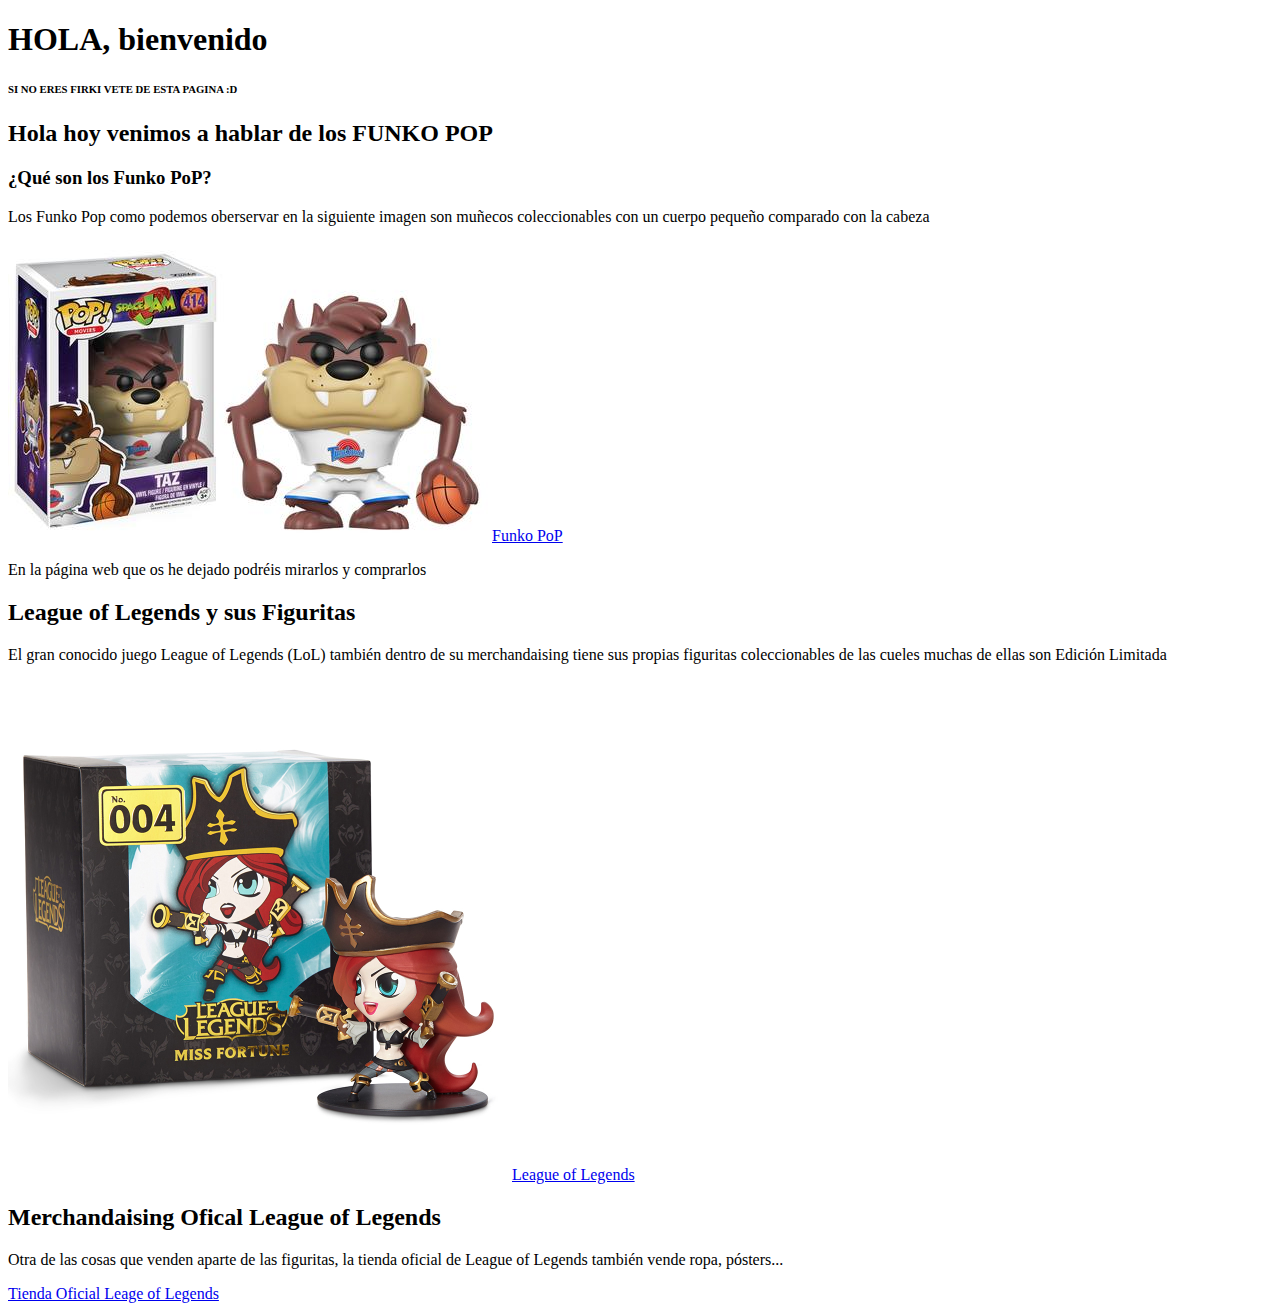
<file: index.html>
<!DOCTYPE html>
<html>
  <head>
    <meta charset="utf-8">
    <title>Los Frikis Molan</title>
  </head>
  <body>
<h1>HOLA, bienvenido</h1>
<h6>SI NO ERES FIRKI VETE DE ESTA PAGINA :D</h6>
<h2>Hola hoy venimos a hablar de los FUNKO POP</h2>
<h3>¿Qué son los Funko PoP?</h3>
<p>Los Funko Pop como podemos oberservar en la siguiente imagen son muñecos coleccionables con un cuerpo pequeño comparado con la cabeza</p>
<img src="taz.jpg" alt="TAZ">
<a href="https://funko.com/collections/pop" target="outside">Funko PoP</a>
<p>En la página web que os he dejado podréis mirarlos y comprarlos</p>
<h2>League of Legends y sus Figuritas</h2>
<p>El gran conocido juego League of Legends (LoL) también dentro de su merchandaising tiene sus propias figuritas coleccionables de las cueles muchas de ellas son Edición Limitada</p>
<img src="miss-fortune.jpg" alt="MF"<width="500" height="500"/>
<a href="https://euw.merch.riotgames.com/en/#/blue-buff" target="outside">League of Legends</a>
<h2>Merchandaising Ofical League of Legends</h2>
<p>Otra de las cosas que venden aparte de las figuritas, la tienda oficial de League of Legends también vende ropa, pósters...</p>
<a href="https://euw.merch.riotgames.com/es/landing/intro" target="outside">Tienda Oficial Leage of Legends</a>
  </body>
</html>
</file>
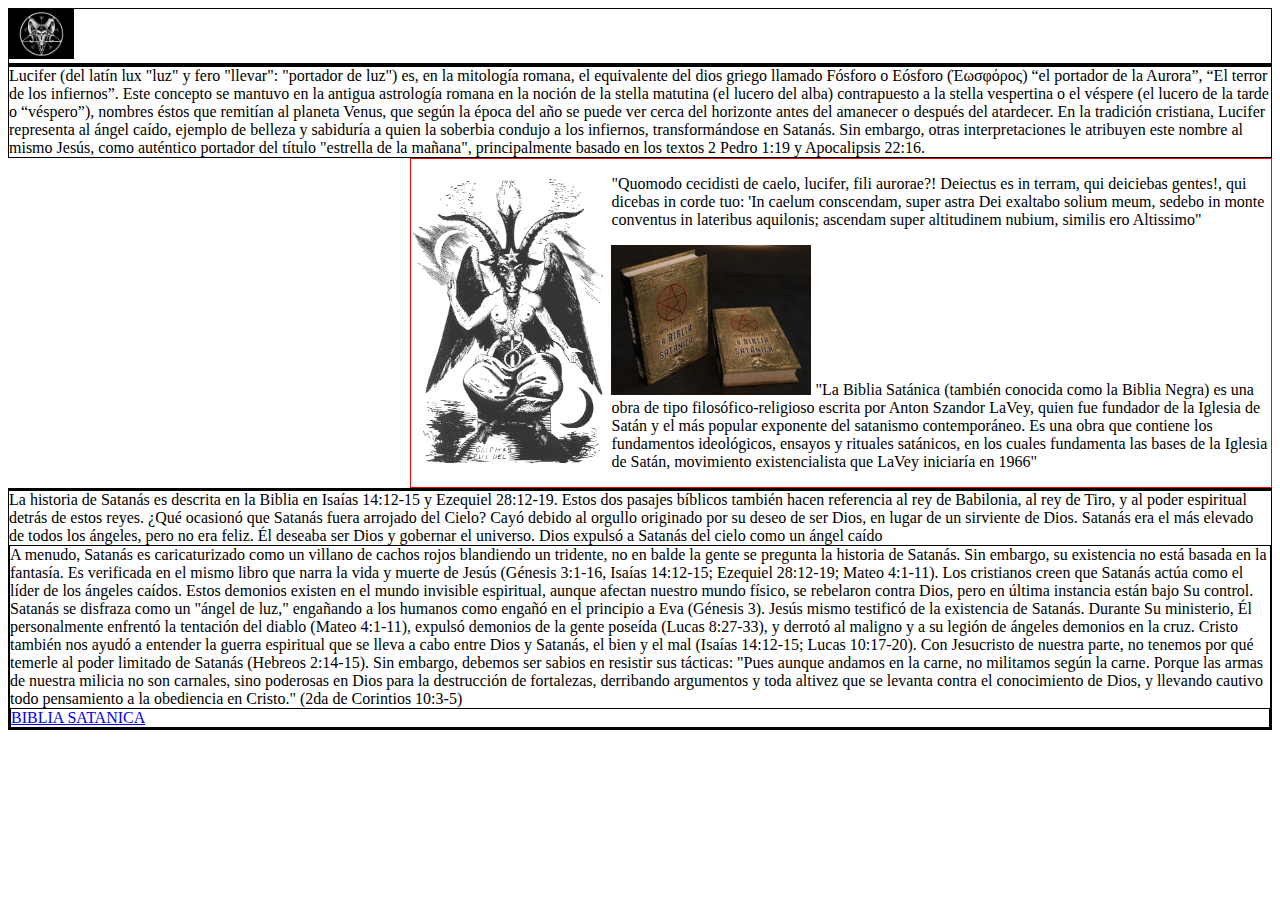
<file: index2.html>
<!DOCTYPE html>
<html lang="en">
	<head>
		<meta charset="UTF-8">
		<title>Lucifer</title>
		<link rel="stylesheet" type="text/css" href="style2.css" />
	</head>

	<body>

		<div id="header">
			<img id="logo" src="lucifer-logo.jpg" alt="Lucifer"<width="50" height="50"/>

			<div class="clearfix"></div>
		</div>

		<div id="sidebar">
      Lucifer (del latín lux "luz" y fero "llevar": "portador de luz") es, en la mitología romana, el equivalente del dios griego llamado Fósforo o Eósforo (Έωσφόρος) “el portador de la Aurora”, “El terror de los infiernos”. Este concepto se mantuvo en la antigua astrología romana en la noción de la stella matutina (el lucero del alba) contrapuesto a la stella vespertina o el véspere (el lucero de la tarde o “véspero”), nombres éstos que remitían al planeta Venus, que según la época del año se puede ver cerca del horizonte antes del amanecer o después del atardecer.

En la tradición cristiana, Lucifer representa al ángel caído, ejemplo de belleza y sabiduría a quien la soberbia condujo a los infiernos, transformándose en Satanás. Sin embargo, otras interpretaciones le atribuyen este nombre al mismo Jesús, como auténtico portador del título "estrella de la mañana", principalmente basado en los textos 2 Pedro 1:19 y Apocalipsis 22:16.
		</div>

		<div id="content">
			<p>
				<img class="img-left img-small" src="lucifer2.png" alt="Lucifer" />
        "Quomodo cecidisti de caelo, lucifer, fili aurorae?! Deiectus es in terram, qui deiciebas gentes!, qui dicebas in corde tuo: 'In caelum conscendam, super astra Dei exaltabo solium meum, sedebo in monte conventus in lateribus aquilonis; ascendam super altitudinem nubium, similis ero Altissimo"
</p>
<p>
        <img class="img-right img-small" src="biblia.jpg" alt="Biblia" />
        "La Biblia Satánica (también conocida como la Biblia Negra) es una obra de tipo filosófico-religioso escrita por Anton Szandor LaVey, quien fue fundador de la Iglesia de Satán y el más popular exponente del satanismo contemporáneo. Es una obra que contiene los fundamentos ideológicos, ensayos y rituales satánicos, en los cuales fundamenta las bases de la Iglesia de Satán, movimiento existencialista que LaVey iniciaría en 1966"
			</p>

		</div>

    <div class="clearfix">
    </div>
    <div class="clearfix"> <footer>La historia de Satanás es descrita en la Biblia en Isaías 14:12-15 y Ezequiel 28:12-19. Estos dos pasajes bíblicos también hacen referencia al rey de Babilonia, al rey de Tiro, y al poder espiritual detrás de estos reyes.

¿Qué ocasionó que Satanás fuera arrojado del Cielo? Cayó debido al orgullo originado por su deseo de ser Dios, en lugar de un sirviente de Dios. Satanás era el más elevado de todos los ángeles, pero no era feliz. Él deseaba ser Dios y gobernar el universo. Dios expulsó a Satanás del cielo como un ángel caído</footer>

<div class="clearfix"> <footer>A menudo, Satanás es caricaturizado como un villano de cachos rojos blandiendo un tridente, no en balde la gente se pregunta la historia de Satanás. Sin embargo, su existencia no está basada en la fantasía. Es verificada en el mismo libro que narra la vida y muerte de Jesús (Génesis 3:1-16, Isaías 14:12-15; Ezequiel 28:12-19; Mateo 4:1-11).

Los cristianos creen que Satanás actúa como el líder de los ángeles caídos. Estos demonios existen en el mundo invisible espiritual, aunque afectan nuestro mundo físico, se rebelaron contra Dios, pero en última instancia están bajo Su control. Satanás se disfraza como un "ángel de luz," engañando a los humanos como engañó en el principio a Eva (Génesis 3).

Jesús mismo testificó de la existencia de Satanás. Durante Su ministerio, Él personalmente enfrentó la tentación del diablo (Mateo 4:1-11), expulsó demonios de la gente poseída (Lucas 8:27-33), y derrotó al maligno y a su legión de ángeles demonios en la cruz. Cristo también nos ayudó a entender la guerra espiritual que se lleva a cabo entre Dios y Satanás, el bien y el mal (Isaías 14:12-15; Lucas 10:17-20).

Con Jesucristo de nuestra parte, no tenemos por qué temerle al poder limitado de Satanás (Hebreos 2:14-15). Sin embargo, debemos ser sabios en resistir sus tácticas:

    "Pues aunque andamos en la carne, no militamos según la carne. Porque las armas de nuestra milicia no son carnales, sino poderosas en Dios para la destrucción de fortalezas, derribando argumentos y toda altivez que se levanta contra el conocimiento de Dios, y llevando cautivo todo pensamiento a la obediencia en Cristo." (2da de Corintios 10:3-5)</footer>
<div class="clearfix">
	<footer><a href="http://www.enlataberna.com/lib_lin/Biblia-satanica.pdf" target="outside">BIBLIA SATANICA</a></footer>
</div>
    </div>
	</body
</html>
</file>
<file: style2.css>
div {
  border: 1px solid black;
}
.img-small {
  width: 200px;
}
#content {
  width: 68%;
  border: 1px solid red;
  float: right;
}
.img-left {
  float: left;
}

.clearfix {
  clear: both;
}
</file>
